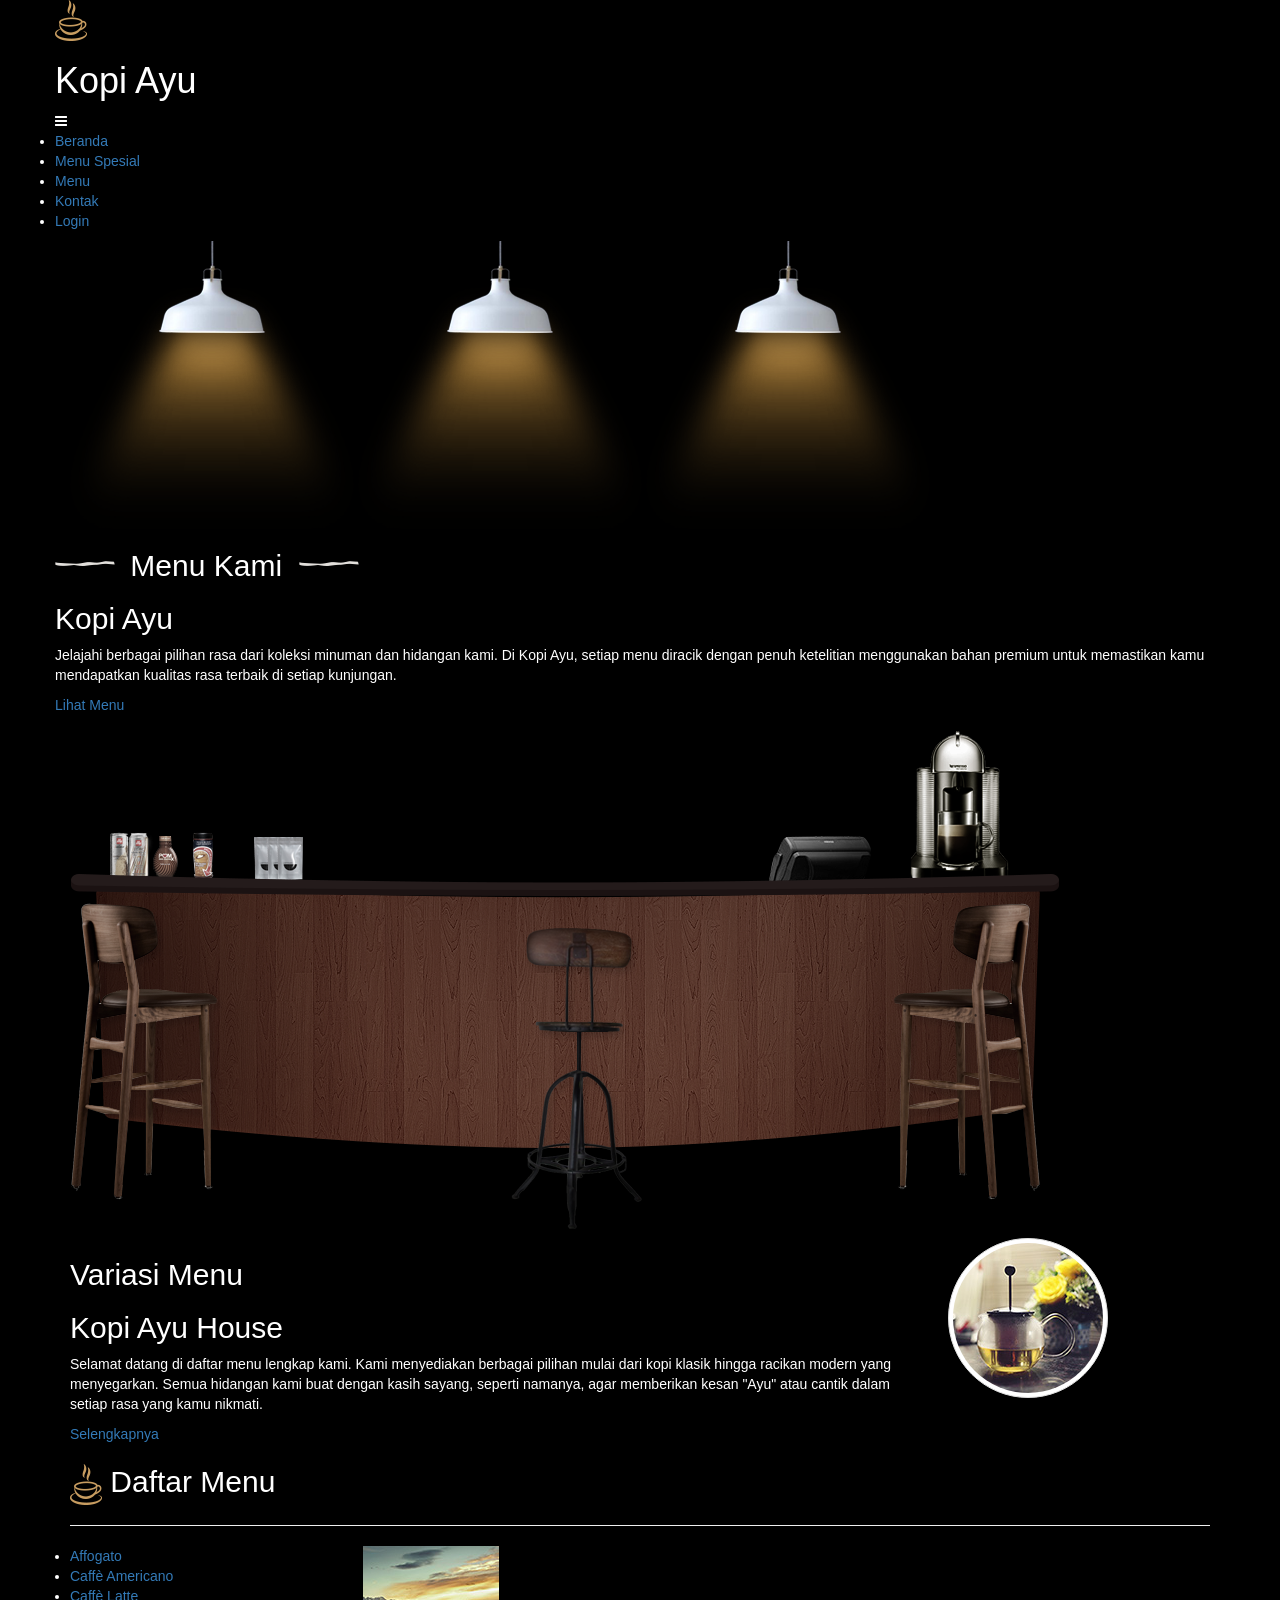
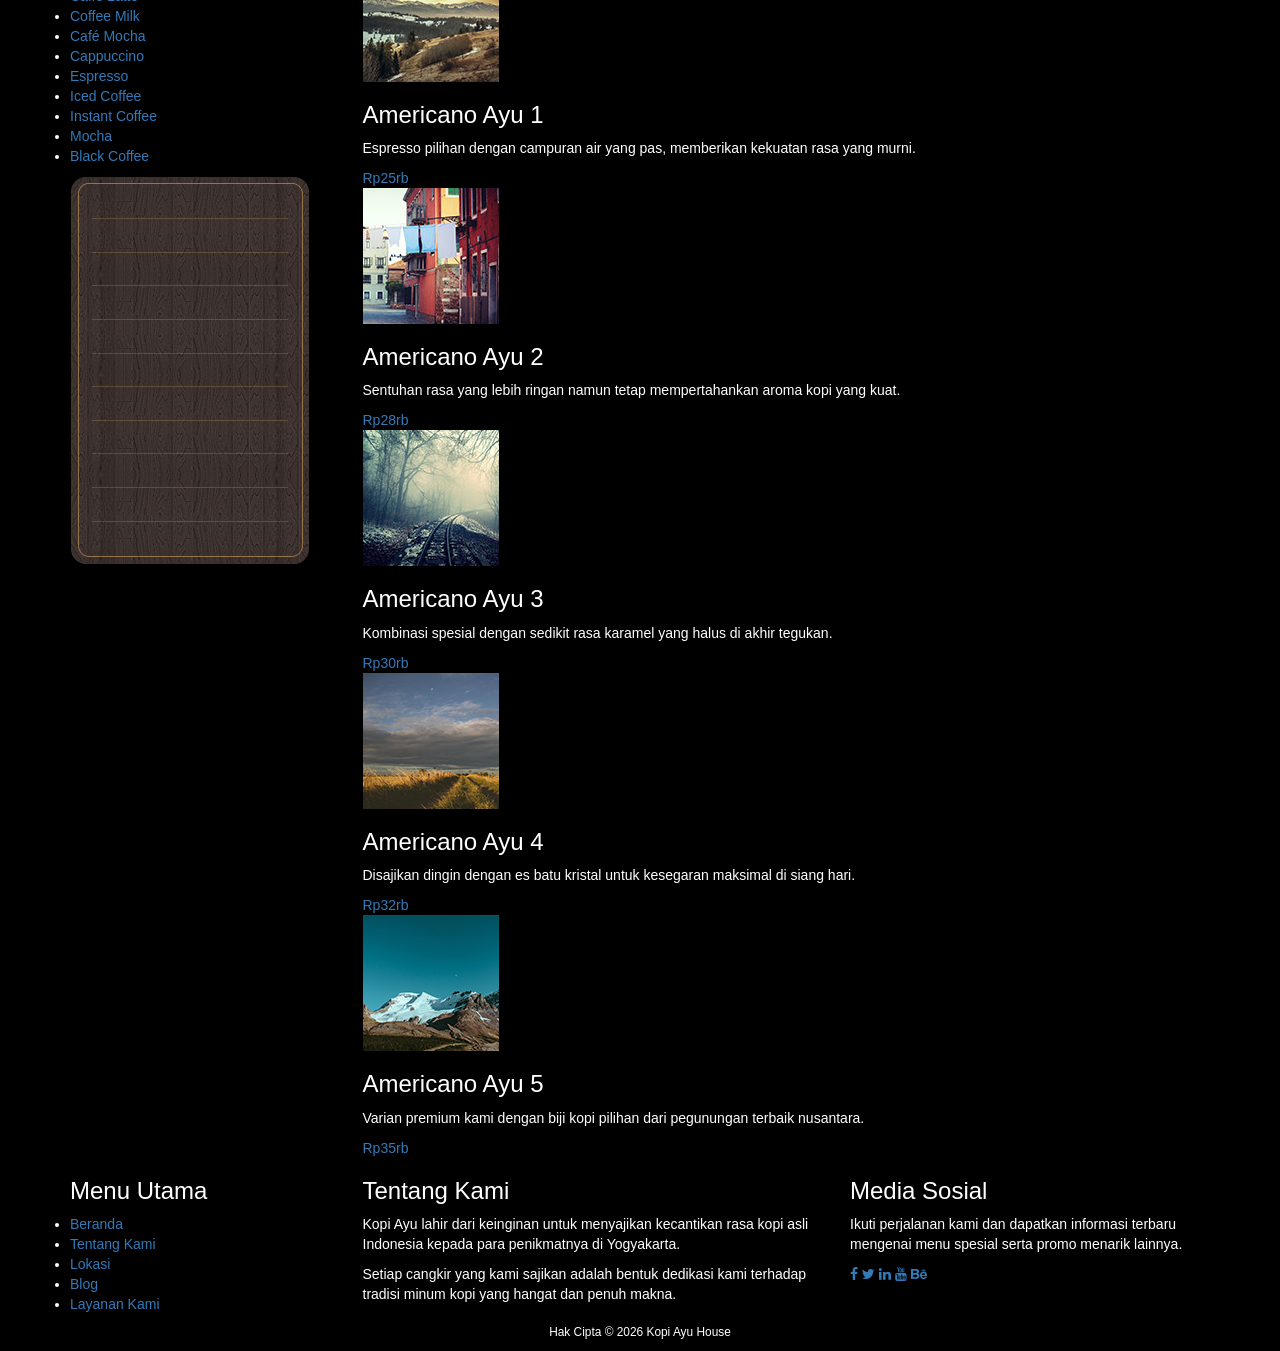
<file: menu.html>
<!DOCTYPE html>
<html lang="id">
<head>
  <meta charset="utf-8">
  <meta http-equiv="X-UA-Compatible" content="IE=edge">
  <meta name="viewport" content="width=device-width, initial-scale=1">
  <title>Kopi Ayu - Menu Makanan dan Minuman</title>

  <link href='http://fonts.googleapis.com/css?family=Open+Sans:400,300,400italic,600,700' rel='stylesheet' type='text/css'>
  <link href='http://fonts.googleapis.com/css?family=Damion' rel='stylesheet' type='text/css'>
  <link href="css/bootstrap.min.css" rel="stylesheet">
  <link href="css/font-awesome.min.css" rel="stylesheet">
  <link href="css/templatemo-style.css" rel="stylesheet">
  <link rel="shortcut icon" href="img/favicon.ico" type="image/x-icon" />

  </head>
  <body>
    <div id="loader-wrapper">
      <div id="loader"></div>
      <div class="loader-section section-left"></div>
      <div class="loader-section section-right"></div>
    </div>
    <div class="tm-top-header">
      <div class="container">
        <div class="row">
          <div class="tm-top-header-inner">
            <div class="tm-logo-container">
              <img src="img/logo.png" alt="Logo" class="tm-site-logo">
              <h1 class="tm-site-name tm-handwriting-font">Kopi Ayu</h1>
            </div>
            <div class="mobile-menu-icon">
              <i class="fa fa-bars"></i>
            </div>
            <nav class="tm-nav">
              <ul>
                <li><a href="index.html">Beranda</a></li>
                <li><a href="today-special.html">Menu Spesial</a></li>
                <li><a href="menu.html" class="active">Menu</a></li>
                <li><a href="contact.html">Kontak</a></li>
                <li><a href="login/index.html">Login</a></li>
              </ul>
            </nav>    
          </div>            
        </div>    
      </div>
    </div>
    <section class="tm-welcome-section">
      <div class="container tm-position-relative">
        <div class="tm-lights-container">
          <img src="img/light.png" alt="Light" class="light light-1">
          <img src="img/light.png" alt="Light" class="light light-2">
          <img src="img/light.png" alt="Light" class="light light-3">  
        </div>        
        <div class="row tm-welcome-content">
          <h2 class="white-text tm-handwriting-font tm-welcome-header"><img src="img/header-line.png" alt="Line" class="tm-header-line">&nbsp;Menu Kami&nbsp;&nbsp;<img src="img/header-line.png" alt="Line" class="tm-header-line"></h2>
          <h2 class="gold-text tm-welcome-header-2">Kopi Ayu</h2>
          <p class="gray-text tm-welcome-description">Jelajahi berbagai pilihan rasa dari koleksi minuman dan hidangan kami. Di <span class="gold-text">Kopi Ayu</span>, setiap menu diracik dengan penuh ketelitian menggunakan bahan premium untuk memastikan kamu mendapatkan kualitas rasa terbaik di setiap kunjungan.</p>
          <a href="#main" class="tm-more-button tm-more-button-welcome">Lihat Menu</a>      
        </div>
        <img src="img/table-set.png" alt="Table Set" class="tm-table-set img-responsive">  
      </div>      
    </section>
    <div class="tm-main-section light-gray-bg">
      <div class="container" id="main">
        <section class="tm-section row">
          <div class="col-lg-9 col-md-9 col-sm-8">
            <h2 class="tm-section-header gold-text tm-handwriting-font">Variasi Menu</h2>
            <h2>Kopi Ayu House</h2>
            <p class="tm-welcome-description">Selamat datang di daftar menu lengkap kami. Kami menyediakan berbagai pilihan mulai dari kopi klasik hingga racikan modern yang menyegarkan. Semua hidangan kami buat dengan kasih sayang, seperti namanya, agar memberikan kesan "Ayu" atau cantik dalam setiap rasa yang kamu nikmati.</p>
            <a href="#" class="tm-more-button margin-top-30">Selengkapnya</a> 
          </div>
          <div class="col-lg-3 col-md-3 col-sm-4 tm-welcome-img-container">
            <div class="inline-block shadow-img">
              <img src="img/1.jpg" alt="Image" class="img-circle img-thumbnail">  
            </div>              
          </div>            
        </section>          
        <section class="tm-section row">
          <div class="col-lg-12 tm-section-header-container margin-bottom-30">
            <h2 class="tm-section-header gold-text tm-handwriting-font"><img src="img/logo.png" alt="Logo" class="tm-site-logo"> Daftar Menu</h2>
            <div class="tm-hr-container"><hr class="tm-hr"></div>
          </div>
          <div>
            <div class="col-lg-3 col-md-3">
              <div class="tm-position-relative margin-bottom-30">              
                <nav class="tm-side-menu">
                  <ul>
                    <li><a href="#" class="active">Affogato</a></li>
                    <li><a href="#">Caffè Americano</a></li>
                    <li><a href="#">Caffè Latte</a></li>
                    <li><a href="#">Coffee Milk</a></li>
                    <li><a href="#">Café Mocha</a></li>
                    <li><a href="#">Cappuccino</a></li>
                    <li><a href="#">Espresso</a></li>
                    <li><a href="#">Iced Coffee</a></li>
                    <li><a href="#">Instant Coffee</a></li>
                    <li><a href="#">Mocha</a></li>
                    <li><a href="#">Black Coffee</a></li>
                  </ul>               
                </nav>    
                <img src="img/vertical-menu-bg.png" alt="Menu bg" class="tm-side-menu-bg">
              </div>  
            </div>            
            <div class="tm-menu-product-content col-lg-9 col-md-9"> <div class="tm-product">
                <img src="img/menu-1.jpg" alt="Product">
                <div class="tm-product-text">
                  <h3 class="tm-product-title">Americano Ayu 1</h3>
                  <p class="tm-product-description">Espresso pilihan dengan campuran air yang pas, memberikan kekuatan rasa yang murni.</p>
                </div>
                <div class="tm-product-price">
                  <a href="#" class="tm-product-price-link tm-handwriting-font"><span class="tm-product-price-currency">Rp</span>25rb</a>
                </div>
              </div>
              <div class="tm-product">
                <img src="img/menu-2.jpg" alt="Product">
                <div class="tm-product-text">
                  <h3 class="tm-product-title">Americano Ayu 2</h3>
                  <p class="tm-product-description">Sentuhan rasa yang lebih ringan namun tetap mempertahankan aroma kopi yang kuat.</p>
                </div>
                <div class="tm-product-price">
                  <a href="#" class="tm-product-price-link tm-handwriting-font"><span class="tm-product-price-currency">Rp</span>28rb</a>
                </div>
              </div>
              <div class="tm-product">
                <img src="img/menu-3.jpg" alt="Product">
                <div class="tm-product-text">
                  <h3 class="tm-product-title">Americano Ayu 3</h3>
                  <p class="tm-product-description">Kombinasi spesial dengan sedikit rasa karamel yang halus di akhir tegukan.</p>
                </div>
                <div class="tm-product-price">
                  <a href="#" class="tm-product-price-link tm-handwriting-font"><span class="tm-product-price-currency">Rp</span>30rb</a>
                </div>
              </div>
              <div class="tm-product">
                <img src="img/menu-4.jpg" alt="Product">
                <div class="tm-product-text">
                  <h3 class="tm-product-title">Americano Ayu 4</h3>
                  <p class="tm-product-description">Disajikan dingin dengan es batu kristal untuk kesegaran maksimal di siang hari.</p>
                </div>
                <div class="tm-product-price">
                  <a href="#" class="tm-product-price-link tm-handwriting-font"><span class="tm-product-price-currency">Rp</span>32rb</a>
                </div>
              </div>
              <div class="tm-product">
                <img src="img/menu-5.jpg" alt="Product">
                <div class="tm-product-text">
                  <h3 class="tm-product-title">Americano Ayu 5</h3>
                  <p class="tm-product-description">Varian premium kami dengan biji kopi pilihan dari pegunungan terbaik nusantara.</p>
                </div>
                <div class="tm-product-price">
                  <a href="#" class="tm-product-price-link tm-handwriting-font"><span class="tm-product-price-currency">Rp</span>35rb</a>
                </div>
              </div>
            </div>
          </div>          
        </section>
      </div>
    </div> 
    <footer>
      <div class="tm-black-bg">
        <div class="container">
          <div class="row margin-bottom-60">
            <nav class="col-lg-3 col-md-3 tm-footer-nav tm-footer-div">
              <h3 class="tm-footer-div-title">Menu Utama</h3>
              <ul>
                <li><a href="index.html">Beranda</a></li>
                <li><a href="#">Tentang Kami</a></li>
                <li><a href="#">Lokasi</a></li>
                <li><a href="#">Blog</a></li>
                <li><a href="#">Layanan Kami</a></li>
              </ul>
            </nav>
            <div class="col-lg-5 col-md-5 tm-footer-div">
              <h3 class="tm-footer-div-title">Tentang Kami</h3>
              <p class="margin-top-15">Kopi Ayu lahir dari keinginan untuk menyajikan kecantikan rasa kopi asli Indonesia kepada para penikmatnya di Yogyakarta.</p>
              <p class="margin-top-15">Setiap cangkir yang kami sajikan adalah bentuk dedikasi kami terhadap tradisi minum kopi yang hangat dan penuh makna.</p>
            </div>
            <div class="col-lg-4 col-md-4 tm-footer-div">
              <h3 class="tm-footer-div-title">Media Sosial</h3>
              <p>Ikuti perjalanan kami dan dapatkan informasi terbaru mengenai menu spesial serta promo menarik lainnya.</p>
              <div class="tm-social-icons-container">
                <a href="#" class="tm-social-icon"><i class="fa fa-facebook"></i></a>
                <a href="#" class="tm-social-icon"><i class="fa fa-twitter"></i></a>
                <a href="#" class="tm-social-icon"><i class="fa fa-linkedin"></i></a>
                <a href="#" class="tm-social-icon"><i class="fa fa-youtube"></i></a>
                <a href="#" class="tm-social-icon"><i class="fa fa-behance"></i></a>
              </div>
            </div>
          </div>          
        </div>  
      </div>      
      <div>
        <div class="container">
          <div class="row tm-copyright">
           <p class="col-lg-12 small copyright-text text-center">Hak Cipta &copy; 2026 Kopi Ayu House</p>
         </div>  
       </div>
     </div>
   </footer> <script type="text/javascript" src="js/jquery-1.11.2.min.js"></script>      <script type="text/javascript" src="js/templatemo-script.js"></script>      </body>
 </html>
</file>
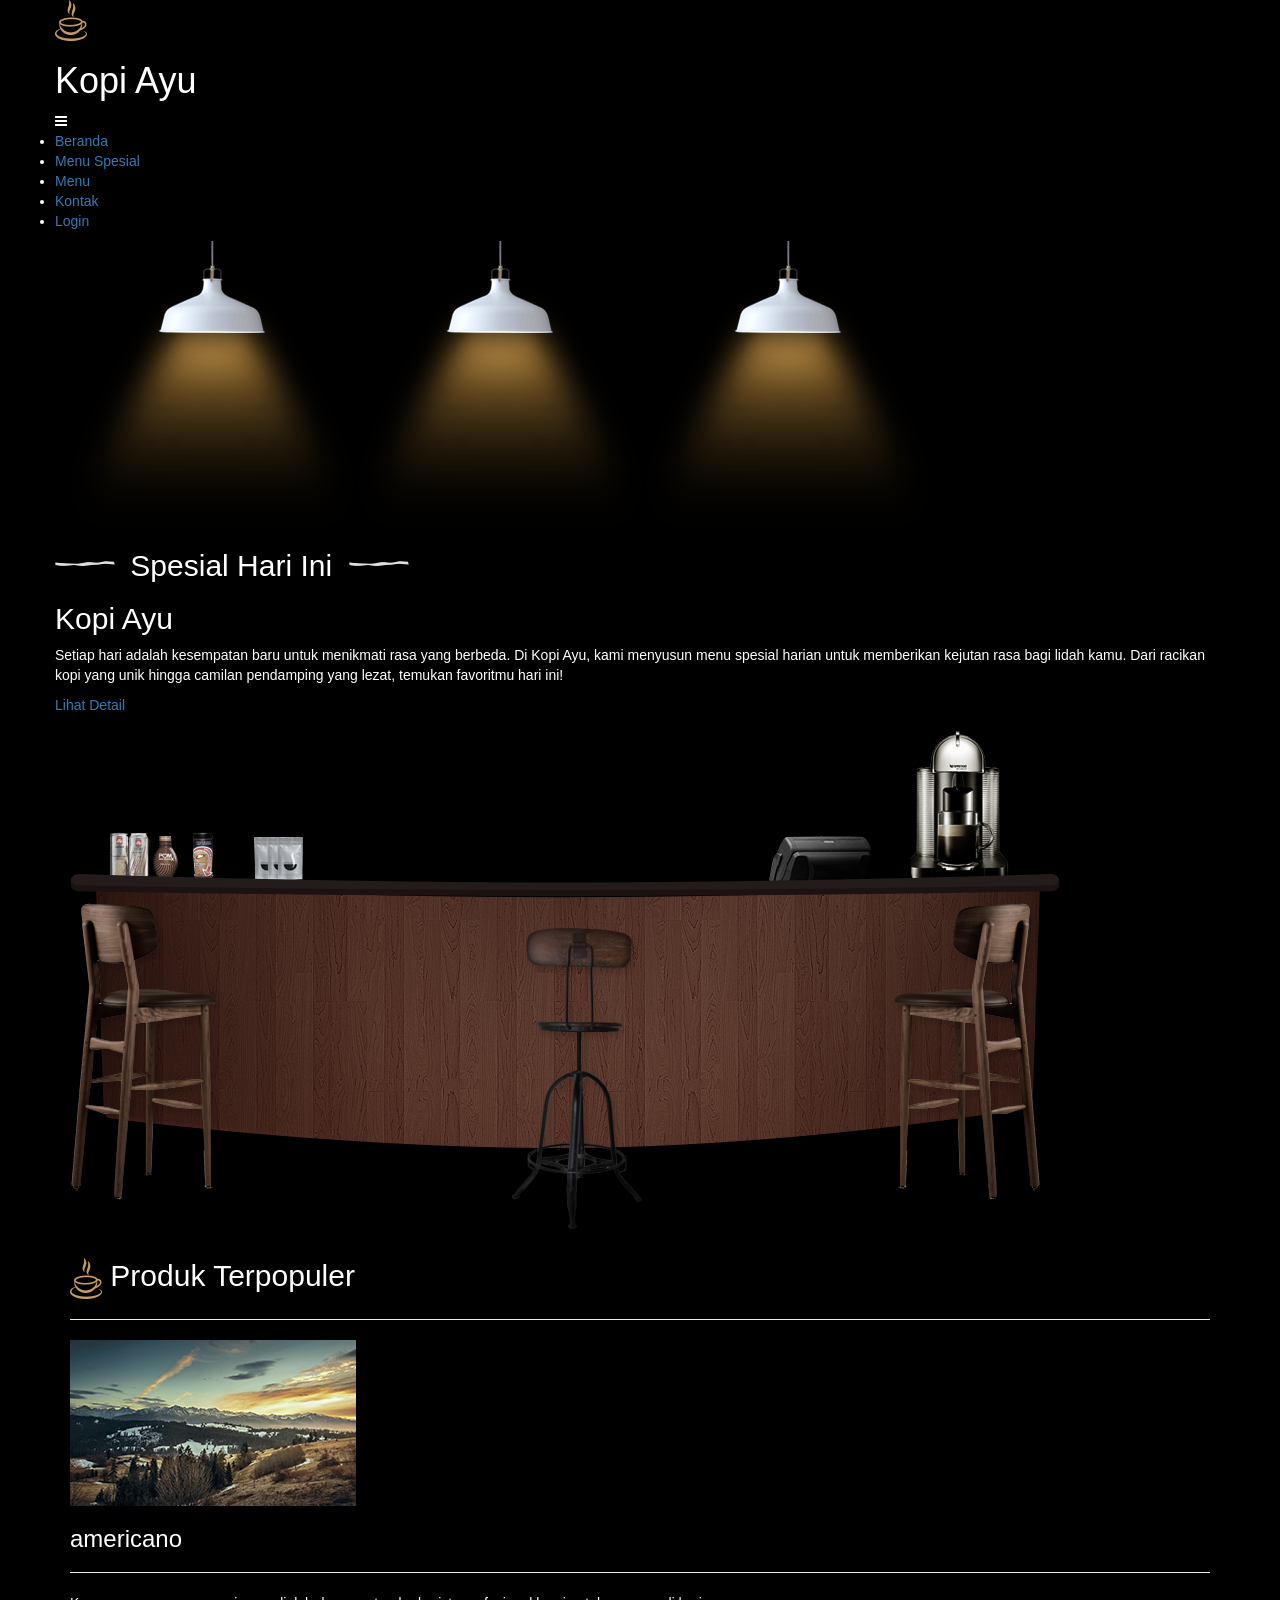
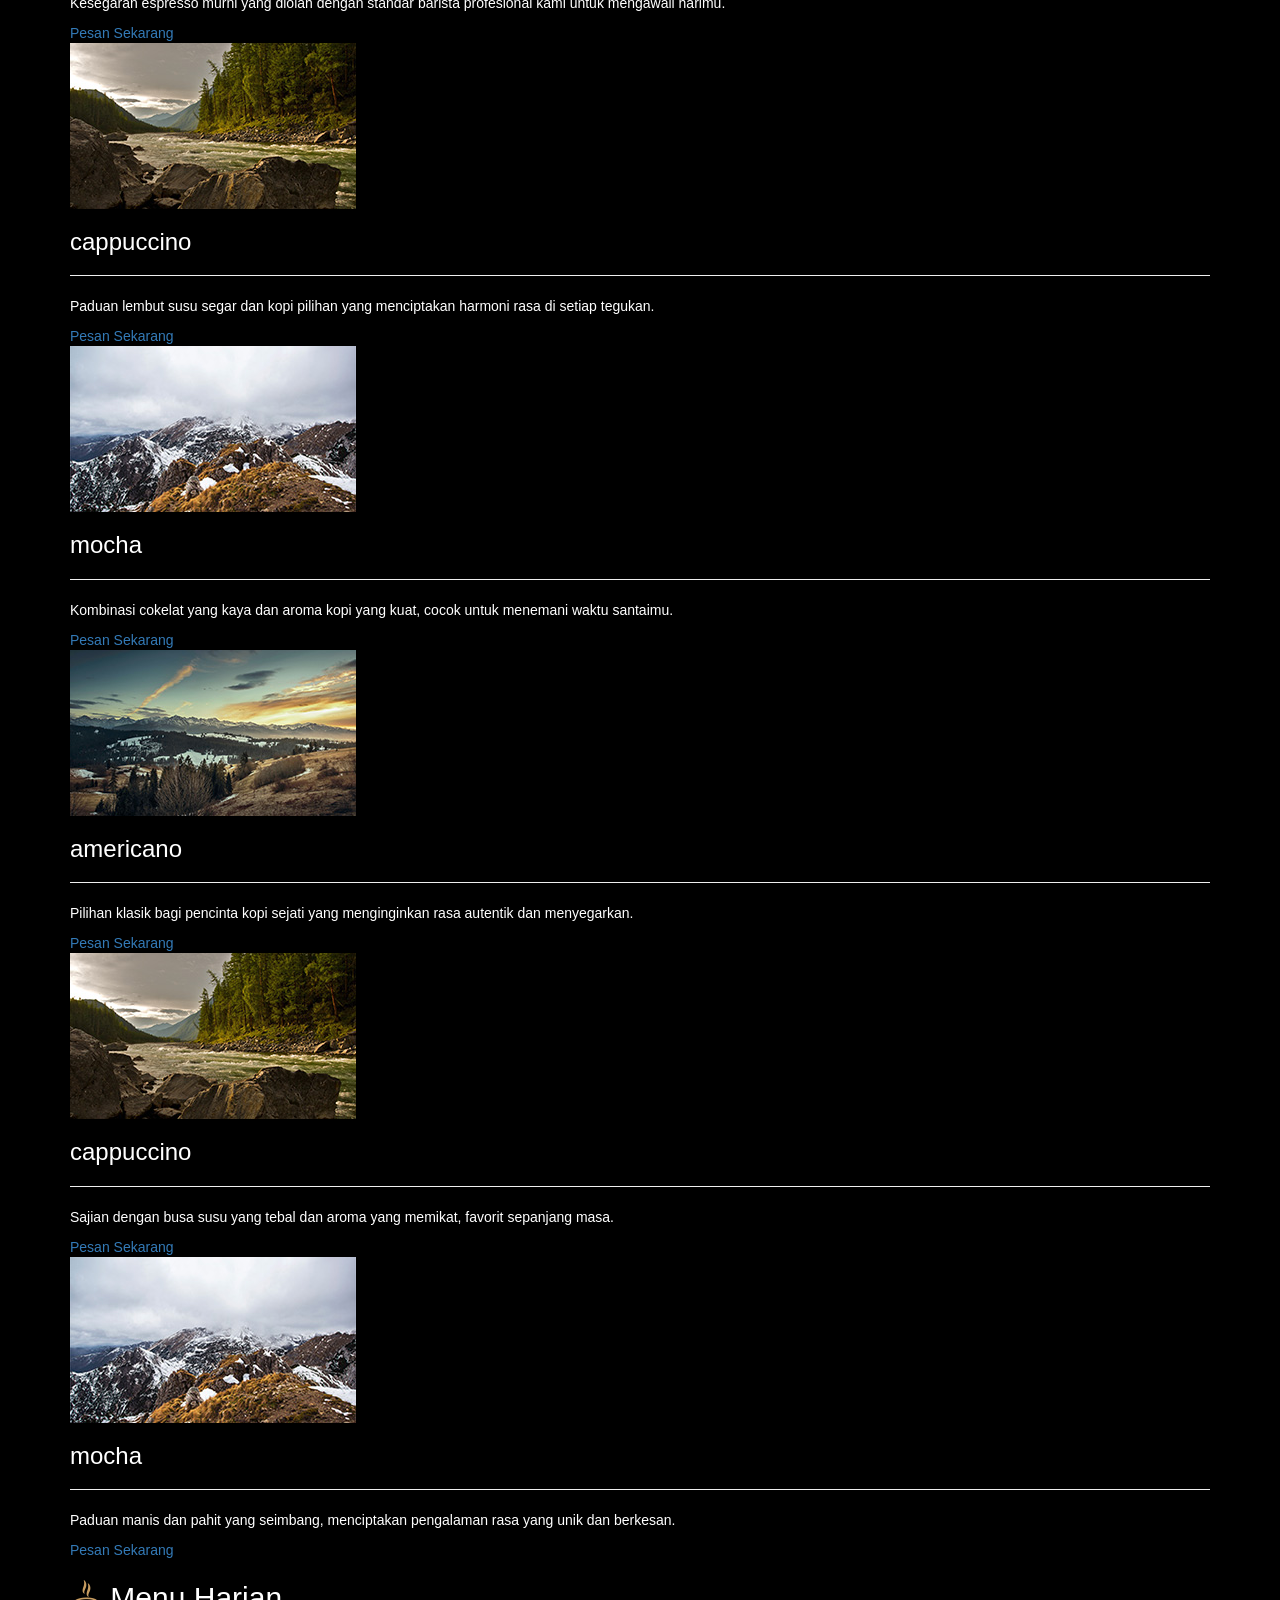
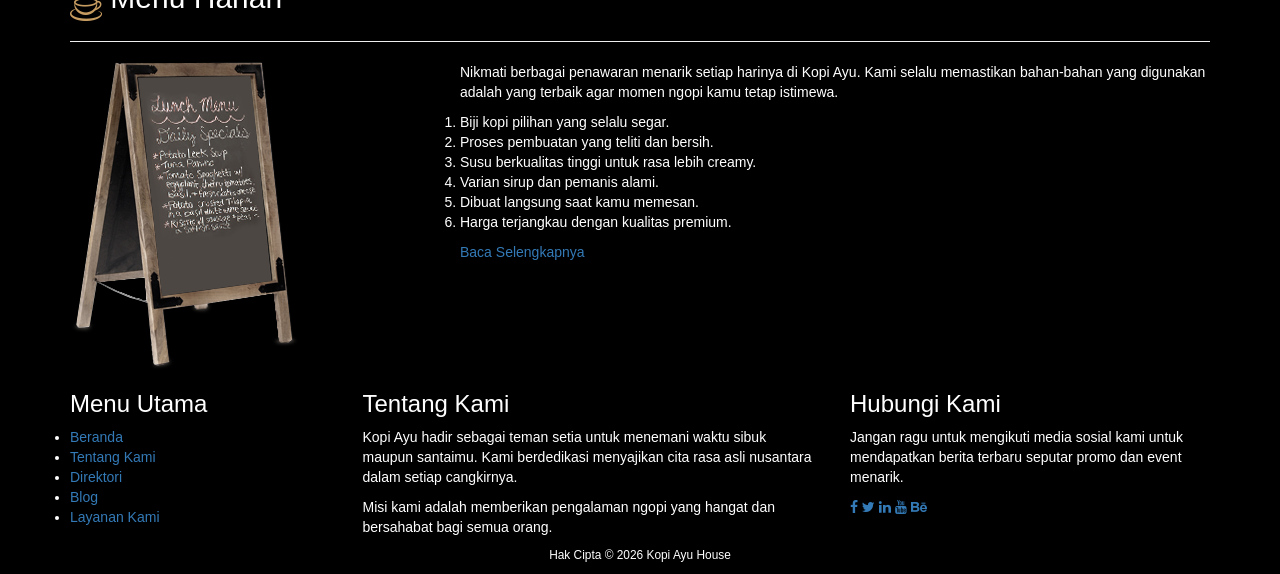
<file: today-special.html>
<!DOCTYPE html>
<html lang="id">
<head>
  <meta charset="utf-8">
  <meta http-equiv="X-UA-Compatible" content="IE=edge">
  <meta name="viewport" content="width=device-width, initial-scale=1">
  <title>Kopi Ayu - Spesial Hari Ini</title>

  <link href='http://fonts.googleapis.com/css?family=Open+Sans:400,300,400italic,600,700' rel='stylesheet' type='text/css'>
  <link href='http://fonts.googleapis.com/css?family=Damion' rel='stylesheet' type='text/css'>
  <link href="css/bootstrap.min.css" rel="stylesheet">
  <link href="css/font-awesome.min.css" rel="stylesheet">
  <link href="css/templatemo-style.css" rel="stylesheet">
  <link rel="shortcut icon" href="img/favicon.ico" type="image/x-icon" />

  </head>
  <body>
    <div id="loader-wrapper">
      <div id="loader"></div>
      <div class="loader-section section-left"></div>
      <div class="loader-section section-right"></div>
    </div>
    <div class="tm-top-header">
      <div class="container">
        <div class="row">
          <div class="tm-top-header-inner">
            <div class="tm-logo-container">
              <img src="img/logo.png" alt="Logo" class="tm-site-logo">
              <h1 class="tm-site-name tm-handwriting-font">Kopi Ayu</h1>
            </div>
            <div class="mobile-menu-icon">
              <i class="fa fa-bars"></i>
            </div>
            <nav class="tm-nav">
              <ul>
                <li><a href="index.html">Beranda</a></li>
                <li><a href="today-special.html" class="active">Menu Spesial</a></li>
                <li><a href="menu.html">Menu</a></li>
                <li><a href="contact.html">Kontak</a></li>
                <li><a href="login/index.html">Login</a></li>
              </ul>
            </nav>    
          </div>            
        </div>    
      </div>
    </div>
    <section class="tm-welcome-section">
      <div class="container tm-position-relative">
        <div class="tm-lights-container">
          <img src="img/light.png" alt="Light" class="light light-1">
          <img src="img/light.png" alt="Light" class="light light-2">
          <img src="img/light.png" alt="Light" class="light light-3">  
        </div>        
        <div class="row tm-welcome-content">
          <h2 class="white-text tm-handwriting-font tm-welcome-header"><img src="img/header-line.png" alt="Line" class="tm-header-line">&nbsp;Spesial Hari Ini&nbsp;&nbsp;<img src="img/header-line.png" alt="Line" class="tm-header-line"></h2>
          <h2 class="gold-text tm-welcome-header-2">Kopi Ayu</h2>
          <p class="gray-text tm-welcome-description">Setiap hari adalah kesempatan baru untuk menikmati rasa yang berbeda. Di <span class="gold-text">Kopi Ayu</span>, kami menyusun menu spesial harian untuk memberikan kejutan rasa bagi lidah kamu. Dari racikan kopi yang unik hingga camilan pendamping yang lezat, temukan favoritmu hari ini!</p>
          <a href="#main" class="tm-more-button tm-more-button-welcome">Lihat Detail</a>      
        </div>
        <img src="img/table-set.png" alt="Table Set" class="tm-table-set img-responsive">
      </div>      
    </section>
    <div class="tm-main-section light-gray-bg">
      <div class="container" id="main">
        <section class="tm-section tm-section-margin-bottom-0 row">
          <div class="col-lg-12 tm-section-header-container">
            <h2 class="tm-section-header gold-text tm-handwriting-font"><img src="img/logo.png" alt="Logo" class="tm-site-logo"> Produk Terpopuler</h2>
            <div class="tm-hr-container"><hr class="tm-hr"></div>
          </div>
          <div class="col-lg-12 tm-popular-items-container">
            <div class="tm-popular-item">
              <img src="img/popular-1.jpg" alt="Popular" class="tm-popular-item-img">
              <div class="tm-popular-item-description">
                <h3 class="tm-handwriting-font tm-popular-item-title"><span class="tm-handwriting-font bigger-first-letter">a</span>mericano</h3><hr class="tm-popular-item-hr">
                <p>Kesegaran espresso murni yang diolah dengan standar barista profesional kami untuk mengawali harimu.</p>
                <div class="order-now-container">
                  <a href="#" class="order-now-link tm-handwriting-font">Pesan Sekarang</a>
                </div>
              </div>              
            </div>
            <div class="tm-popular-item">
              <img src="img/popular-2.jpg" alt="Popular" class="tm-popular-item-img">
              <div class="tm-popular-item-description">
                <h3 class="tm-handwriting-font tm-popular-item-title"><span class="tm-handwriting-font bigger-first-letter">c</span>appuccino</h3><hr class="tm-popular-item-hr">
                <p>Paduan lembut susu segar dan kopi pilihan yang menciptakan harmoni rasa di setiap tegukan.</p>
                <div class="order-now-container">
                  <a href="#" class="order-now-link tm-handwriting-font">Pesan Sekarang</a>
                </div>
              </div>              
            </div>
            <div class="tm-popular-item">
              <img src="img/popular-3.jpg" alt="Popular" class="tm-popular-item-img">
              <div class="tm-popular-item-description">
                <h3 class="tm-handwriting-font tm-popular-item-title"><span class="tm-handwriting-font bigger-first-letter">m</span>ocha</h3><hr class="tm-popular-item-hr">
                <p>Kombinasi cokelat yang kaya dan aroma kopi yang kuat, cocok untuk menemani waktu santaimu.</p>
                <div class="order-now-container">
                  <a href="#" class="order-now-link tm-handwriting-font">Pesan Sekarang</a>
                </div>
              </div>              
            </div>
            <div class="tm-popular-item">
              <img src="img/popular-1.jpg" alt="Popular" class="tm-popular-item-img">
              <div class="tm-popular-item-description">
                <h3 class="tm-handwriting-font tm-popular-item-title"><span class="tm-handwriting-font bigger-first-letter">a</span>mericano</h3><hr class="tm-popular-item-hr">
                <p>Pilihan klasik bagi pencinta kopi sejati yang menginginkan rasa autentik dan menyegarkan.</p>
                <div class="order-now-container">
                  <a href="#" class="order-now-link tm-handwriting-font">Pesan Sekarang</a>
                </div>
              </div>              
            </div>
            <div class="tm-popular-item">
              <img src="img/popular-2.jpg" alt="Popular" class="tm-popular-item-img">
              <div class="tm-popular-item-description">
                <h3 class="tm-handwriting-font tm-popular-item-title"><span class="tm-handwriting-font bigger-first-letter">c</span>appuccino</h3><hr class="tm-popular-item-hr">
                <p>Sajian dengan busa susu yang tebal dan aroma yang memikat, favorit sepanjang masa.</p>
                <div class="order-now-container">
                  <a href="#" class="order-now-link tm-handwriting-font">Pesan Sekarang</a>
                </div>
              </div>              
            </div>
            <div class="tm-popular-item">
              <img src="img/popular-3.jpg" alt="Popular" class="tm-popular-item-img">
              <div class="tm-popular-item-description">
                <h3 class="tm-handwriting-font tm-popular-item-title"><span class="tm-handwriting-font bigger-first-letter">m</span>ocha</h3><hr class="tm-popular-item-hr">
                <p>Paduan manis dan pahit yang seimbang, menciptakan pengalaman rasa yang unik dan berkesan.</p>
                <div class="order-now-container">
                  <a href="#" class="order-now-link tm-handwriting-font">Pesan Sekarang</a>
                </div>
              </div>              
            </div>
          </div>        
        </section>
        <section class="tm-section">
          <div class="row">
            <div class="col-lg-12 tm-section-header-container">
              <h2 class="tm-section-header gold-text tm-handwriting-font"><img src="img/logo.png" alt="Logo" class="tm-site-logo"> Menu Harian</h2> 
              <div class="tm-hr-container"><hr class="tm-hr"></div> 
            </div>  
          </div>          
          <div class="row">
            <div class="tm-daily-menu-container margin-top-60">
              <div class="col-lg-4 col-md-4">
                <img src="img/menu-board.png" alt="Menu board" class="tm-daily-menu-img">      
              </div>            
              <div class="col-lg-8 col-md-8">
                <p>Nikmati berbagai penawaran menarik setiap harinya di Kopi Ayu. Kami selalu memastikan bahan-bahan yang digunakan adalah yang terbaik agar momen ngopi kamu tetap istimewa.</p>
                <ol class="margin-top-30">
                  <li>Biji kopi pilihan yang selalu segar.</li> 
                  <li>Proses pembuatan yang teliti dan bersih.</li>
                  <li>Susu berkualitas tinggi untuk rasa lebih creamy.</li> 
                  <li>Varian sirup dan pemanis alami.</li> 
                  <li>Dibuat langsung saat kamu memesan.</li> 
                  <li>Harga terjangkau dengan kualitas premium.</li> 
                </ol>
                <a href="#" class="tm-more-button margin-top-30">Baca Selengkapnya</a>    
              </div>
            </div>
          </div>          
        </section>
      </div>
    </div> 
    <footer>
      <div class="tm-black-bg">
        <div class="container">
          <div class="row margin-bottom-60">
            <nav class="col-lg-3 col-md-3 tm-footer-nav tm-footer-div">
              <h3 class="tm-footer-div-title">Menu Utama</h3>
              <ul>
                <li><a href="#">Beranda</a></li>
                <li><a href="#">Tentang Kami</a></li>
                <li><a href="#">Direktori</a></li>
                <li><a href="#">Blog</a></li>
                <li><a href="#">Layanan Kami</a></li>
              </ul>
            </nav>
            <div class="col-lg-5 col-md-5 tm-footer-div">
              <h3 class="tm-footer-div-title">Tentang Kami</h3>
              <p class="margin-top-15">Kopi Ayu hadir sebagai teman setia untuk menemani waktu sibuk maupun santaimu. Kami berdedikasi menyajikan cita rasa asli nusantara dalam setiap cangkirnya.</p>
              <p class="margin-top-15">Misi kami adalah memberikan pengalaman ngopi yang hangat dan bersahabat bagi semua orang.</p>
            </div>
            <div class="col-lg-4 col-md-4 tm-footer-div">
              <h3 class="tm-footer-div-title">Hubungi Kami</h3>
              <p>Jangan ragu untuk mengikuti media sosial kami untuk mendapatkan berita terbaru seputar promo dan event menarik.</p>
              <div class="tm-social-icons-container">
                <a href="#" class="tm-social-icon"><i class="fa fa-facebook"></i></a>
                <a href="#" class="tm-social-icon"><i class="fa fa-twitter"></i></a>
                <a href="#" class="tm-social-icon"><i class="fa fa-linkedin"></i></a>
                <a href="#" class="tm-social-icon"><i class="fa fa-youtube"></i></a>
                <a href="#" class="tm-social-icon"><i class="fa fa-behance"></i></a>
              </div>
            </div>
          </div>          
        </div>  
      </div>      
      <div>
        <div class="container">
          <div class="row tm-copyright">
           <p class="col-lg-12 small copyright-text text-center">Hak Cipta &copy; 2026 Kopi Ayu House</p>
         </div>  
       </div>
     </div>
   </footer> <script type="text/javascript" src="js/jquery-1.11.2.min.js"></script>      <script type="text/javascript" src="js/templatemo-script.js"></script>      </body>
 </html>
</file>
<file: css/templatemo-style.css>
/* ==========================================
   KODE STYLE.CSS ASLI KOPI AYU (TERUPDATE)
   ========================================== */

/* RESET DASAR */
* {
    margin: 0;
    padding: 0;
    box-sizing: border-box;
    font-family: 'Segoe UI', Tahoma, Geneva, Verdana, sans-serif;
}

body {
    background-color: #000000;
    color: #ffffff;
    overflow-x: hidden;
}

/* TATA LETAK NAVBAR UTAMA */
.navbar {
    background-color: #000000;
    width: 100%;
    position: fixed;
    top: 0;
    left: 0;
    /* Lapisan kaca paling depan agar tidak terhalang elemen banner di bawahnya */
    z-index: 99999 !important; 
    border-bottom: 1px solid #1a1a1a;
}

.nav-container {
    max-width: 1200px;
    margin: 0 auto;
    display: flex;
    justify-content: space-between;
    align-items: center;
    padding: 15px 20px;
}

/* LOGO KOPI AYU */
.nav-logo {
    display: flex;
    align-items: center;
    gap: 10px;
    color: #bc9c74; /* Warna Cokelat Emas Kopi Ayu */
    font-size: 24px;
    font-weight: bold;
}

.logo-icon {
    width: 28px;
    height: 28px;
    stroke: #bc9c74;
}

/* MENU NAVIGASI TENGAH */
.nav-menu {
    display: flex;
    list-style: none;
    gap: 30px;
}

.nav-menu a {
    color: #ffffff;
    text-decoration: none;
    font-size: 14px;
    font-weight: bold;
    letter-spacing: 1px;
    transition: color 0.3s ease;
}

.nav-menu a:hover, 
.nav-menu a.active {
    color: #bc9c74;
}

/* AREA AUTENTIKASI KANAN (TOMBOL LOGIN) */
.nav-auth {
    display: flex;
    align-items: center;
    gap: 15px;
    position: relative;
    z-index: 100000 !important; /* Didorong ke lapisan paling atas */
}

.status-text {
    color: #ffffff;
    font-size: 13px;
    font-weight: bold;
    letter-spacing: 0.5px;
}

/* Tombol Login Kotak Cokelat Emas */
.login-btn {
    background-color: #bc9c74;
    color: #ffffff;
    padding: 8px 20px;
    border-radius: 6px;
    text-decoration: none;
    font-weight: bold;
    font-size: 14px;
    transition: all 0.3s ease;
    display: inline-block;
    border: none;
    cursor: pointer; /* Kursor berubah jadi jari penunjuk agar bisa diklik */
    box-shadow: 0 4px 6px rgba(0, 0, 0, 0.2);
}

.login-btn:hover {
    background-color: #a48560;
    transform: translateY(-2px);
    box-shadow: 0 6px 12px rgba(188, 156, 116, 0.3);
}

/* BAGIAN HERO BACKGROUND BANNER */
.hero-section {
    position: relative;
    height: 100vh;
    width: 100%;
    background-color: #111111;
    display: flex;
    justify-content: center;
    align-items: center;
    padding-top: 80px;
}

.hero-overlay {
    position: absolute;
    top: 0;
    left: 0;
    width: 100%;
    height: 100%;
    background: linear-gradient(rgba(0, 0, 0, 0.6), rgba(0, 0, 0, 0.8));
    z-index: 1;
}

.hero-content {
    position: relative;
    z-index: 2;
    text-align: center;
    max-width: 800px;
    padding: 0 20px;
}

/* TEKS "SELAMAT DATANG" */
.welcome-text {
    font-size: 48px;
    color: #ffffff;
    font-weight: bold;
    margin-bottom: 15px;
    letter-spacing: 2px;
}

.sub-welcome {
    font-size: 18px;
    color: #cccccc;
    font-style: italic;
}

/* DEKORASI LAMPU MELAYANG */
.lamps-container {
    display: flex;
    justify-content: center;
    gap: 40px;
    margin-bottom: 30px;
}

.lamp {
    width: 60px;
    height: 10px;
    background: #ffffff;
    border-radius: 5px;
    box-shadow: 0 0 20px #ffdfa9, 0 0 40px #ffdfa9;
    opacity: 0.8;
}
</file>
